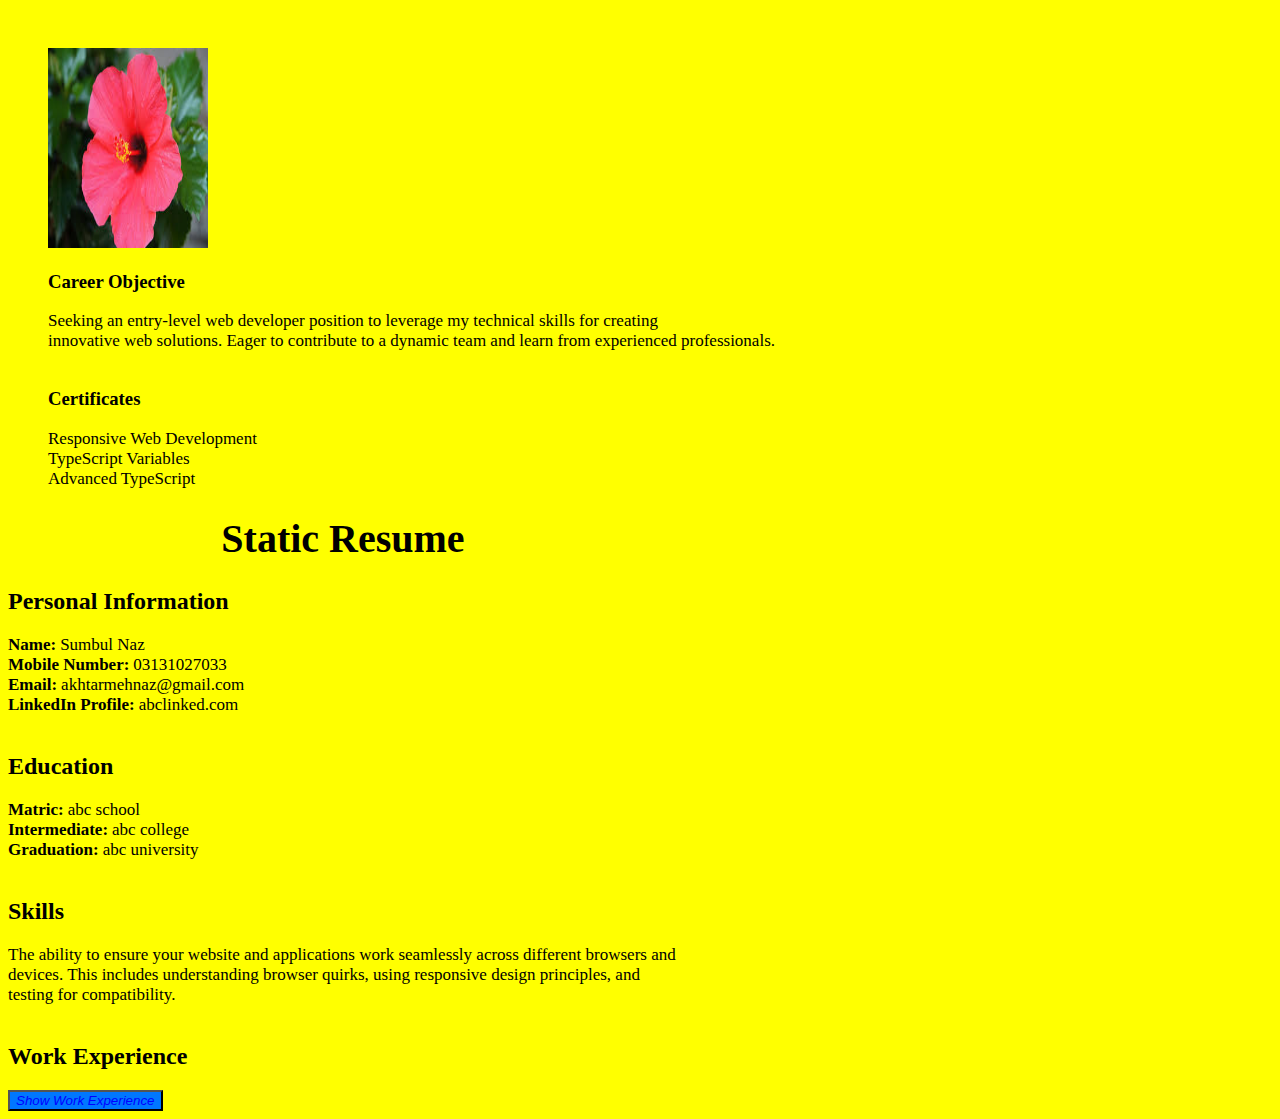
<file: index.html>
<!DOCTYPE html>
<html lang="en">
<head>
    <meta charset="UTF-8">
    <meta name="viewport" content="width=device-width, initial-scale=1.0">
    <title>Resume Static</title>
    <link rel="stylesheet" href="./style.css">
</head>
<body>
    <!-- Red Section with Image, Career Objective, and Certificates -->
    <div class="red">
        <img src="./Screenshot (100).png" alt="Profile Image" width="150" height="150"><br>

        <!-- Career Objective -->
        <h3>Career Objective</h3>
        <span>Seeking an entry-level web developer position to leverage my technical skills for creating <br>
        innovative web solutions. Eager to contribute to a dynamic team and learn from experienced professionals.
        </span><br><br>

        <!-- Certificates -->
        <h3>Certificates</h3>
        <span>Responsive Web Development</span><br>
        <span>TypeScript Variables</span><br>
        <span>Advanced TypeScript</span><br>
    </div>
    <br>

    <!-- Yellow Section with Personal Information, Education, Skills, and Work Experience -->
    <div class="yellow"> 
        <h1>Static Resume</h1>

        <!-- Personal Information -->
        <h2>Personal Information</h2>
        <span class="bold">Name:</span> <span>Sumbul Naz</span><br>
        <span class="bold">Mobile Number:</span> <span>03131027033</span><br>
        <span class="bold">Email:</span> <span>akhtarmehnaz@gmail.com</span><br>
        <span class="bold">LinkedIn Profile:</span> <span>abclinked.com</span><br><br>

        <!-- Education -->
        <h2>Education</h2>
        <span class="bold">Matric:</span> <span>abc school</span><br>
        <span class="bold">Intermediate:</span> <span>abc college</span><br>
        <span class="bold">Graduation:</span> <span>abc university</span><br><br>

        <!-- Skills -->
        <h2>Skills</h2>
        <span>The ability to ensure your website and applications work seamlessly across different browsers and 
        devices. This includes understanding browser quirks, using responsive design principles, and testing for 
        compatibility.</span><br><br>

        <!-- Work Experience with Show/Hide Buttons -->
        <h2>Work Experience</h2>
        <div id="work-experience" style="display: none;">
            <span>Two years of experience in front-end development at Tech Dynamos</span><br>
            <span>TypeScript Expert at [Company Name]</span><br>
        </div>

        <!-- Show/Hide Buttons -->
        <button id="show-btn" onclick="showWorkExperience()">Show Work Experience</button>
        <button id="hide-btn" onclick="hideWorkExperience()" style="display: none;">Hide Work Experience</button>
    </div>

    <script>
        function showWorkExperience() {
            var workExperience = document.getElementById("work-experience");
            var showButton = document.getElementById("show-btn");
            var hideButton = document.getElementById("hide-btn");

            workExperience.style.display = "block";
            showButton.style.display = "none";
            hideButton.style.display = "inline";
        }

        function hideWorkExperience() {
            var workExperience = document.getElementById("work-experience");
            var showButton = document.getElementById("show-btn");
            var hideButton = document.getElementById("hide-btn");

            workExperience.style.display = "none";
            showButton.style.display = "inline";
            hideButton.style.display = "none";
        }
    </script>
</body>
</html>
</file>
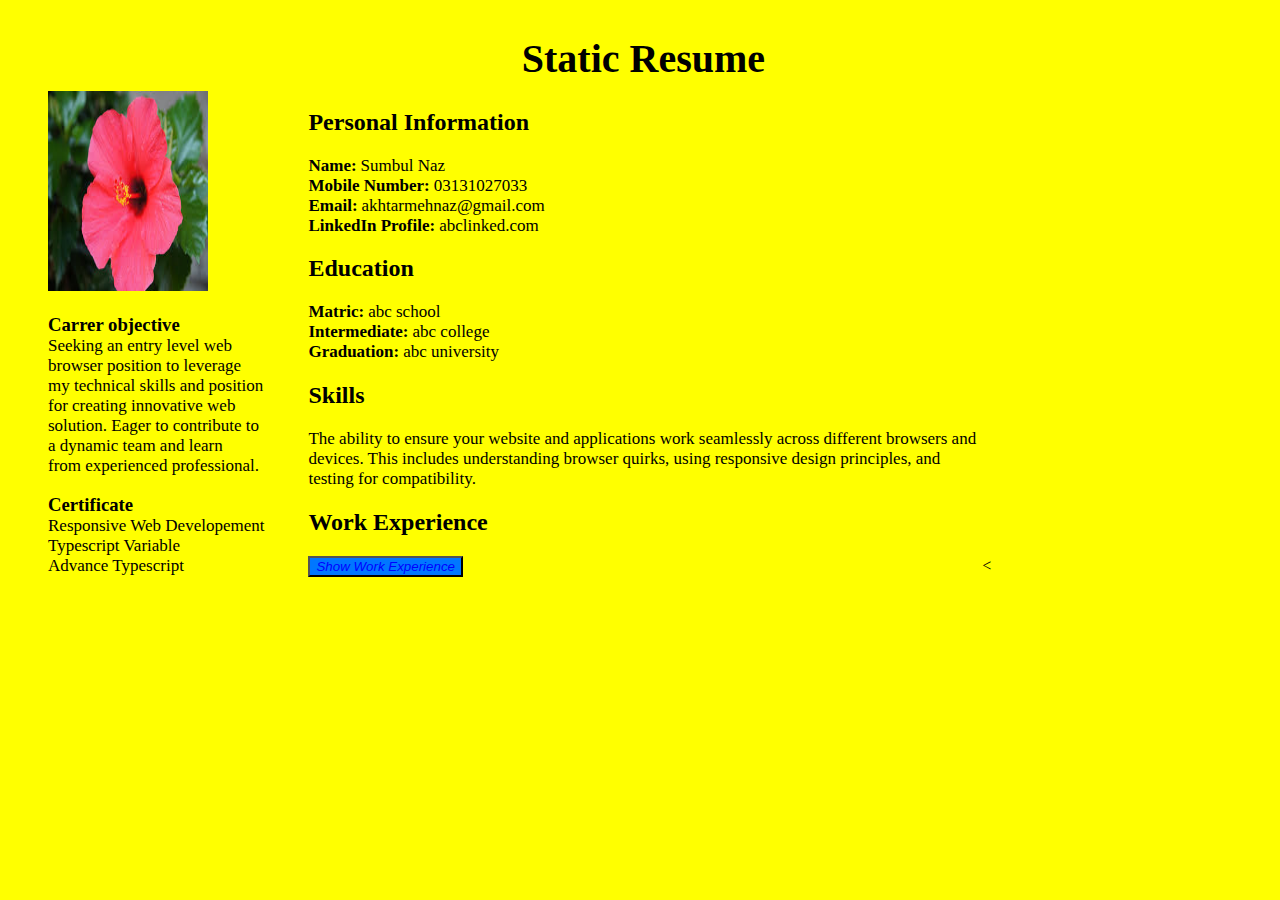
<file: app.html>
<!DOCTYPE html>
<html lang="en">
<head>
    <meta charset="UTF-8">
    <meta name="viewport" content="width=device-width, initial-scale=1.0">
    <title>Resume Static</title>
    <link rel="stylesheet" href="./style.css">
</head>
<body>
    <div class="red">
        <img src="./Screenshot (100).png"> 

           <h3 class="bold">Carrer objective</h3>
           <span >Seeking an entry level web <br>browser position to leverage<br> my technical skills and position <br>for creating
            innovative web<br> solution. Eager to contribute to <br>a dynamic team  and learn <br>from experienced professional.
           </span>

           <h3 class="bold">Certificate</h3>
           <span>Responsive Web Developement</span><br>
           <span>Typescript Variable</span><br>
           <span>Advance Typescript</span> <br/>
    </div> 
    
     <div class="yellow"> 
        <h1>Static Resume</h1>
        <h2>Personal Information</h2>
        <span class="bold">Name:</span>
        <span>Sumbul Naz</span><br />
        
        <span class="bold">Mobile Number:</span>
        <span>03131027033</span><br />
        
        <span class="bold">Email:</span>
        <span>akhtarmehnaz@gmail.com</span><br />
        
        <span class="bold">LinkedIn Profile:</span>
        <span>abclinked.com</span><br />

        <h2>Education</h2>
        <span class="bold">Matric:</span>
        <span>abc school</span><br />
        
        <span class="bold">Intermediate:</span>
        <span>abc college</span><br />

        <span class="bold">Graduation:</span>
        <span>abc university</span><br />

        <h2>Skills</h2>
        <span>The ability to ensure your website and applications work seamlessly across different browsers and 
        devices. This includes understanding browser quirks, using responsive design principles, and testing for 
        compatibility.</span>

        <h2>Work Experience</h2>

        
        <!-- Work experience content to be toggled -->
        <div id="work-experience" style="display: none;">
            <span>Two years experience in front-end development at Tech Dynamos</span><br />
            <span>Typescript Expert work at company name</span><br />
        </div>
         <!-- Two buttons for hide and show -->
         <button id="show-btn" onclick="showWorkExperience()">Show Work Experience</button>
         <button id="hide-btn" onclick="hideWorkExperience()" style="display: none;">Hide Work Experience</button>
         
    </div>

    <script>
        function showWorkExperience() {
            var workExperience = document.getElementById("work-experience");
            var showButton = document.getElementById("show-btn");
            var hideButton = document.getElementById("hide-btn");

            workExperience.style.display = "block";
            showButton.style.display = "none";
            hideButton.style.display = "inline";
        }

        function hideWorkExperience() {
            var workExperience = document.getElementById("work-experience");
            var showButton = document.getElementById("show-btn");
            var hideButton = document.getElementById("hide-btn");

            workExperience.style.display = "none";
            showButton.style.display = "inline";
            hideButton.style.display = "none";
        }
    </script>
</body>
</html>












<
</file>
<file: style.css>
span{
    font-size: 17px;
}
/* h1{
    font-size:  48px;
    text-align: centre;
} */
h2:hover{
    color:red;
    font-size: 30px;
    font-weight: 300;
    

}
.red{
    width: 16;
    height: 20px;
    padding: 10px; 
    margin: 30px;
    display:inline-block;
}
h3:hover{
    color:blue;
    font-size: 30px;
    font-weight: 300;
   

}
.yellow{
display:inline-block;
margin-right:0cqmax;
padding-right: 0cm;
width:53%;
}


h1{
    font-size: 40px;
    text-align: center;
}

img{
    width:160px;
    height:200px;
}
.bold{
    font-weight: 600;
    height: 3px;
}
button{
    font-style: italic;
    color: blue;
    background-color:rgb(0, 119, 255);
}
body{
    background-color: yellow;
}
</file>
